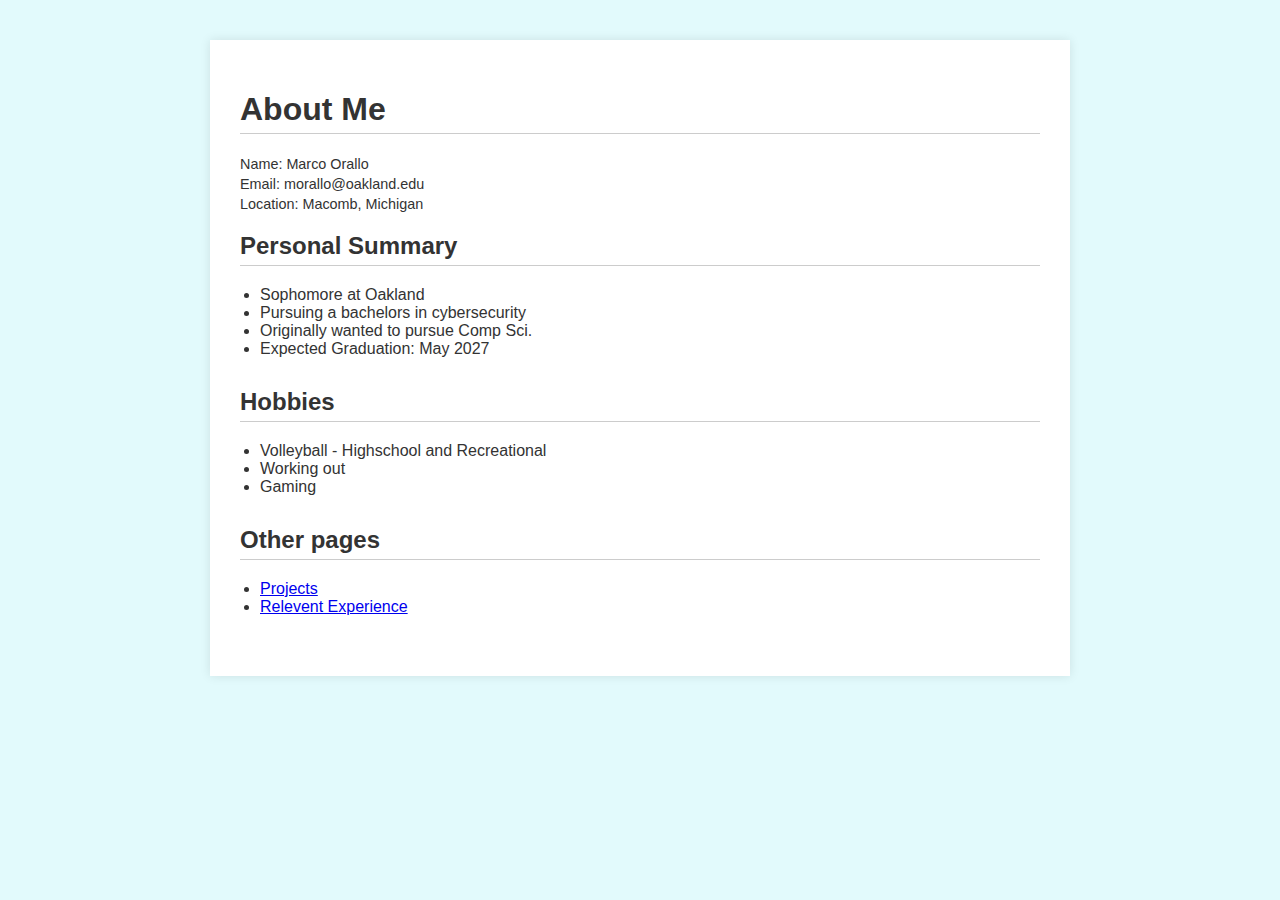
<file: index.html>
<!DOCTYPE html>
<html lang="en">
<head>
    <meta charset="UTF-8">
    <meta name="viewport" content="width=device-width, initial-scale=1">
    <link rel="stylesheet" href="style.css">
</head>
<body>
    <div class="container">
    <h1>About Me</h1>
    <div class="contact">
        <p>Name: Marco Orallo</p>
        <p>Email: morallo@oakland.edu</p>
        <p>Location: Macomb, Michigan</p>
    </div>

    <div class="section">
        <h2>Personal Summary</h2>
        <ul>
            <li>Sophomore at Oakland</li>
            <li>Pursuing a bachelors in cybersecurity</li>
            <li>Originally wanted to pursue Comp Sci.</li>
            <li>Expected Graduation: May 2027</li>
        </ul>
    </div>

    <div class="section">
        <h2>Hobbies</h2>
        <ul>
            <li>Volleyball - Highschool and Recreational</li> 
            <li>Working out</li>
            <li>Gaming</li>
        </ul>
    </div>

    <div class="section">
        <h2>Other pages</h2>
        <ul>
            <li><a href=projects.html>Projects</a></li>
            <li><a href=relevantExperience.html>Relevent Experience</a></li>
        </ul>
    </div>
    </div>

</body>
</file>
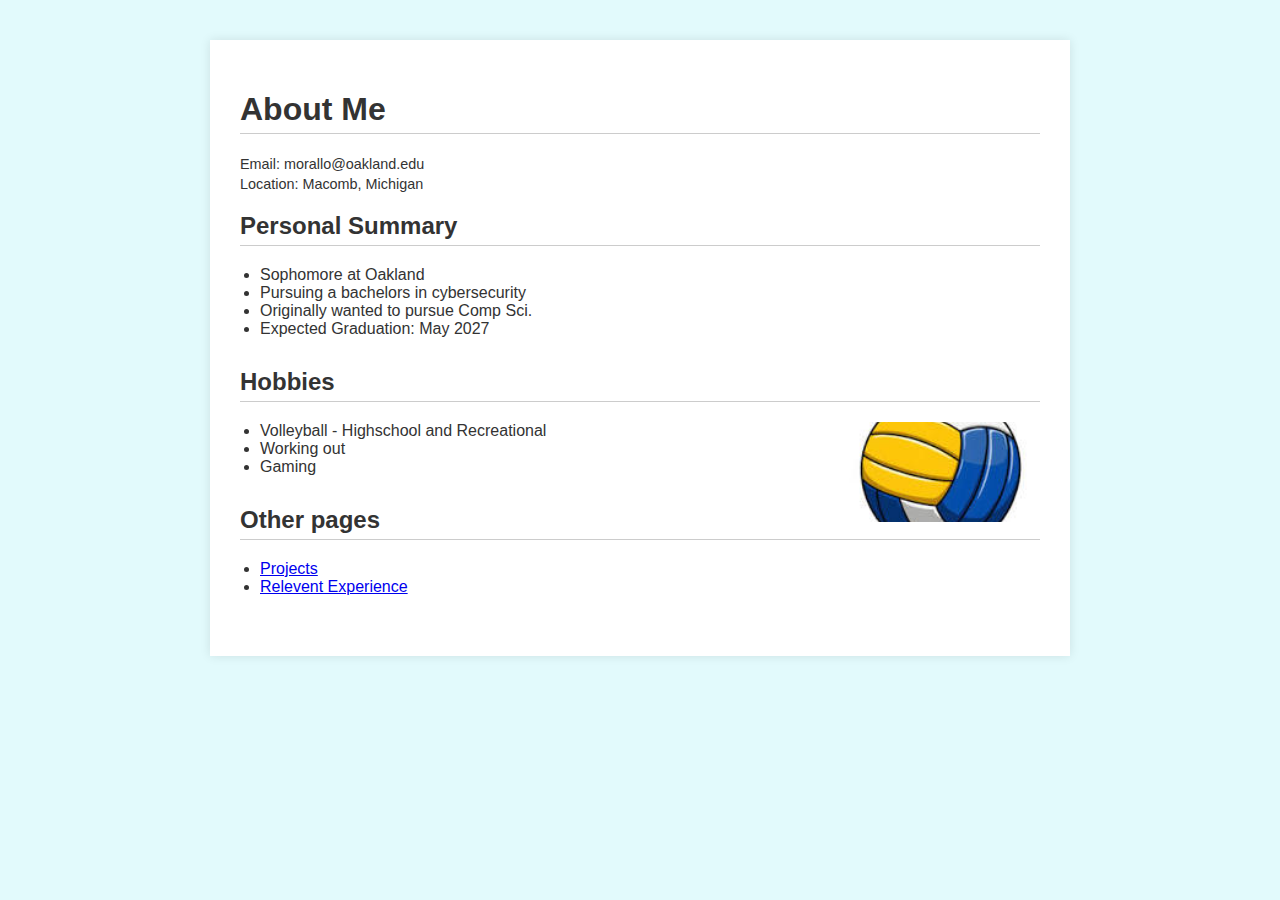
<file: Website/index.html>
<!DOCTYPE html>
<html lang="en">
<head>
    <meta charset="UTF-8">
    <meta name="viewport" content="width=device-width, initial-scale=1">
    <link rel="stylesheet" href="style.css">
</head>
<body>
    <div class="container">
    <h1>About Me</h1>
    <div class="contact">
        <p>Email: morallo@oakland.edu</p>
        <p>Location: Macomb, Michigan</p>
    </div>

    <div class="section">
        <h2>Personal Summary</h2>
        <ul>
            <li>Sophomore at Oakland</li>
            <li>Pursuing a bachelors in cybersecurity</li>
            <li>Originally wanted to pursue Comp Sci.</li>
            <li>Expected Graduation: May 2027</li>
        </ul>
    </div>

    <div class="section">
        <h2>Hobbies</h2> <img src="images/volleyball.jpg" class="image-style">
        <ul>
            <li>Volleyball - Highschool and Recreational</li> 
            <li>Working out</li>
            <li>Gaming</li>
        </ul>
    </div>

    <div class="section">
        <h2>Other pages</h2>
        <ul>
            <li><a href=projects.html>Projects</a></li>
            <li><a href=relevantExperience.html>Relevent Experience</a></li>
        </ul>
    </div>
    </div>
</body>
</file>
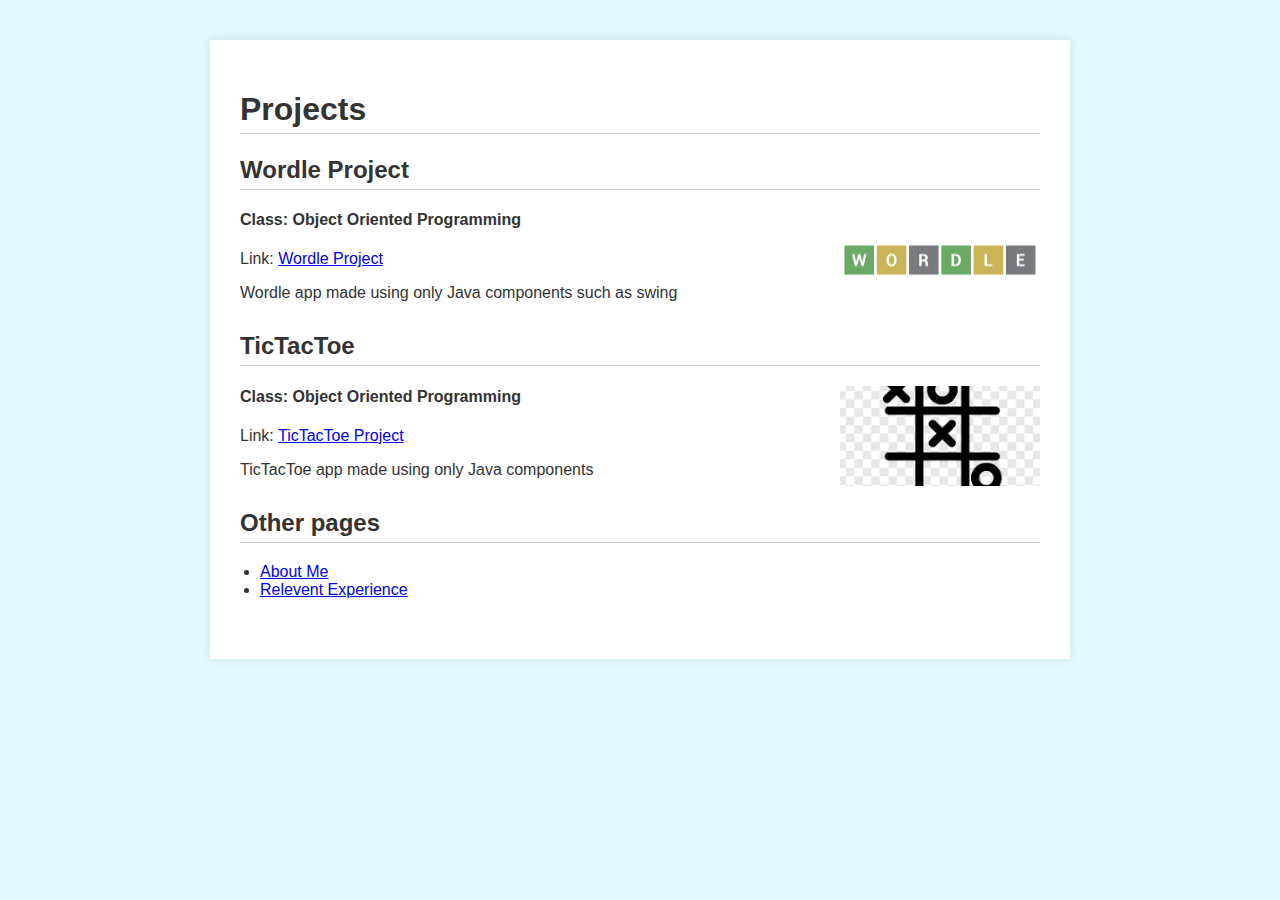
<file: projects.html>
<!DOCTYPE html>
<html lang="en">
<head>
    <meta charset="UTF-8">
    <meta name="viewport" content="width=device-width, initial-scale=1">
    <link rel="stylesheet" href="style.css">
    <title>Marco Orallo - Resume</title>
</head>

<body>
    <div class="container">
    <h1>Projects</h1>

    <div class="section">
        <h2>Wordle Project</h2> <img src="images/Wordle-Logo.png" class="image-style">
        <h4>Class: Object Oriented Programming</h3>
        <p>Link: <a href=https://github.com/MarcoOrallo/Wordle-Project>Wordle Project</a></p>
        <p>Wordle app made using only Java components such as swing</p>
    </div>

    <div class="section">
        <h2>TicTacToe</h2> <img src="images/tictactoe.png" class="image-style">
        <h4>Class: Object Oriented Programming</h4>
        <p>Link: <a href=https://github.com/MarcoOrallo/TicTacToe>TicTacToe Project</a></p>
        <p>TicTacToe app made using only Java components</p>
    </div>

    <div class="section">
        <h2>Other pages</h2>
        <ul>
            <li><a href=index.html>About Me</a></li>
            <li><a href=relevantExperience.html>Relevent Experience</a></li>
        </ul>
    </div>
    </div>
</body>
</html>
</file>
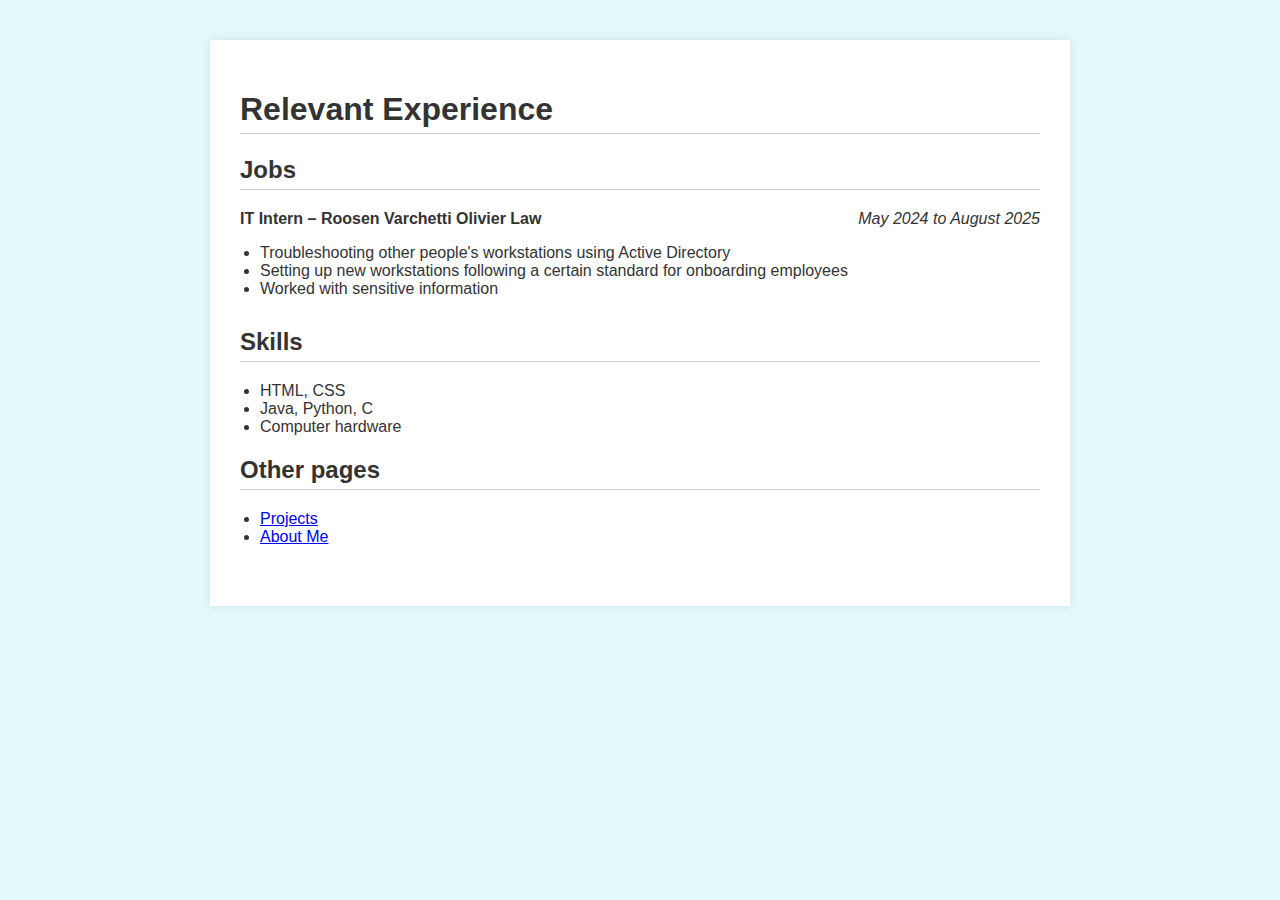
<file: relevantExperience.html>
<!DOCTYPE html>
<html lang="en">
<head>
    <meta charset="UTF-8">
    <meta name="viewport" content="width=device-width, initial-scale=1">
    <link rel="stylesheet" href="style.css">
</head>
<body>
    <div class="container">
        <h1>Relevant Experience</h1>
        <div class="section">  
        <h2>Jobs</h2>
        <span class="job-title">IT Intern – Roosen Varchetti Olivier Law</span>
        <span class="date">May 2024 to August 2025</span>
        <div class="clear"></div>
        <ul>
            <li>Troubleshooting other people's workstations using Active Directory</li>
            <li>Setting up new workstations following a certain standard for onboarding employees</li>
            <li>Worked with sensitive information</li>
        </ul>
    </div>

    <div class="section">
        <h2>Skills</h2>
        <ul>
            <li>HTML, CSS</li>
            <li>Java, Python, C</li>
            <li>Computer hardware</li>
        </ul>

    <div class="section">
        <h2>Other pages</h2>
        <ul>
            <li><a href=projects.html>Projects</a></li>
            <li><a href=index.html>About Me</a></li>
        </ul>
    </div>    
    </div>
</body>
</file>
<file: style.css>
body {
        font-family: Arial, sans-serif;
        margin: 40px;
        background-color: #e2fafc;
        color: #333;
    }

    .container {
        background-color: rgb(255, 255, 255);
        padding: 30px;
        max-width: 800px;
        margin: auto;
        box-shadow: 0 0 10px #0000001a;
    }

    h1, h2, h3 {
        border-bottom: 1px solid #ccc;
        padding-bottom: 5px;
    }

    .section {
        margin-bottom: 30px;
    }

    ul {
        padding-left: 20px;
    }

    .contact {
        font-size: 0.9em;
    }

    .contact p {
        margin: 4px 0;
    }

    .job-title {
        font-weight: bold;
    }

    .date {
        float: right;
        font-style: italic;
    }

    .clear {
        clear: both;
    }

    .image-style {
        width: 200px;
        height: 100px;
        object-fit: cover;
        float: right;
}
</file>
<file: Website/style.css>
body {
        font-family: Arial, sans-serif;
        margin: 40px;
        background-color: #e2fafc;
        color: #333;
    }

    .container {
        background-color: rgb(255, 255, 255);
        padding: 30px;
        max-width: 800px;
        margin: auto;
        box-shadow: 0 0 10px #0000001a;
    }

    h1, h2, h3 {
        border-bottom: 1px solid #ccc;
        padding-bottom: 5px;
    }

    .section {
        margin-bottom: 30px;
    }

    ul {
        padding-left: 20px;
    }

    .contact {
        font-size: 0.9em;
    }

    .contact p {
        margin: 4px 0;
    }

    .job-title {
        font-weight: bold;
    }

    .date {
        float: right;
        font-style: italic;
    }

    .clear {
        clear: both;
    }

    .image-style {
        width: 200px;
        height: 100px;
        object-fit: cover;
        float: right;
}
</file>
